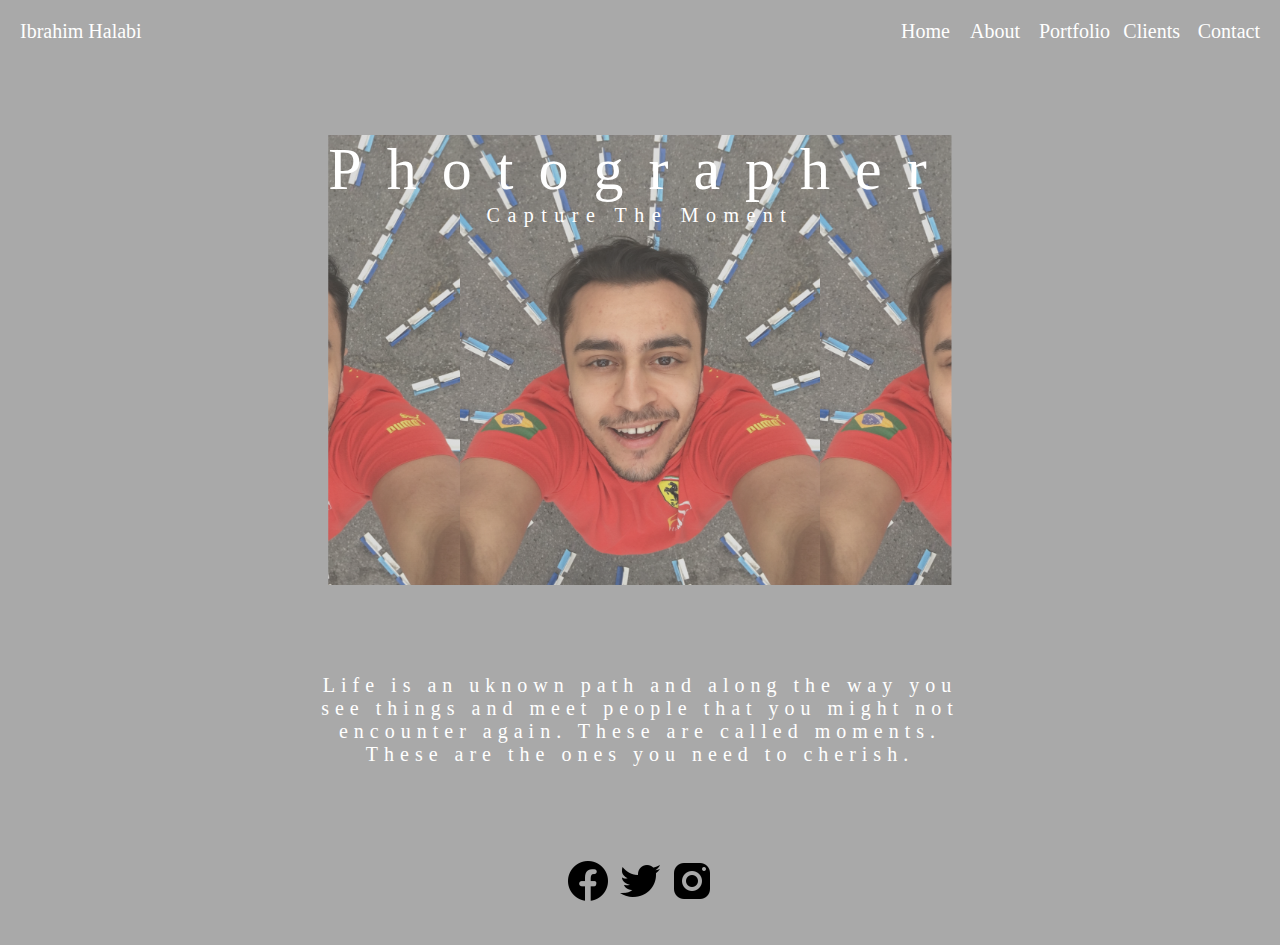
<file: index.html>
<!DOCTYPE html>
<html lang="en">

<head>
  <meta charset="UTF-8">
  <meta name="viewport" content="width=device-width, initial-scale=1.0">
  <meta http-equiv="X-UA-Compatible" content="ie=edge">
  <title>Ibrahim Halabi | Photography |</title>
  <link rel="stylesheet" href="styles/index.css">
  <link rel="shortcut icon" href="icons/camera-funky.png" type="image/x-icon">
</head>

<body>

  <!-- Header links begins  -->

  <header class="header">

    <div class="my-name-header">
      <a href="index.html" class="link-class">Ibrahim Halabi</a>
    </div>

    <div class="home">
      <a href="index.html" class="link-class">Home</a>
    </div>

    <div class="about">
      <a href="about.html" class="link-class">About</a>
    </div>

    <div class="portfolio">
      <a href="portfolio.html" class="link-class">Portfolio</a>
    </div>

    <div class="clients">
      <a href="clients.html" class="link-class">Clients</a>
    </div>

    <div class="contact">
      <a href="contact.html" class="link-class">Contact</a>
    </div>

  </header>

  <!-- Header links ends  -->

  <!-- Photo section begins  -->

  <div class="heading">
    <h2 class="photographer">Photographer</h2>
    <h3 class="capture-the-moment">Capture The Moment</h3>
  </div>

  <!-- Photo section ends  -->

  <!-- Statement section begins  -->

  <div class="statement">
    <p>Life is an uknown path and along the way you see things
      and meet people that you might not encounter again.
      These are called moments.
      These are the ones you need to cherish.</p>
  </div>

  <!-- Statement section ends  -->

  <!-- Footer begins  -->

  <footer class="footer">
    <table>
      <tr>
        <td>
          <a href="http://facebook.com" target="_blank">
            <img src="icons/facebook-icon-black.png" alt="facebook icon" class="facebook-icon"></a>
          <a href="http://twitter.com" target="_blank">
            <img src="icons/twitter-icon-black-two.png" alt="twitter icon" class="twitter-icon"></a>
          <a href="http://instagram.com" target="_blank">
            <img src="icons/instagram-icon-black.png" alt="instagram icon" class="instagram-icon"></a>
        </td>
      </tr>
    </table>
  </footer>

  <!-- Footer ends  -->

</body>

</html>
</file>
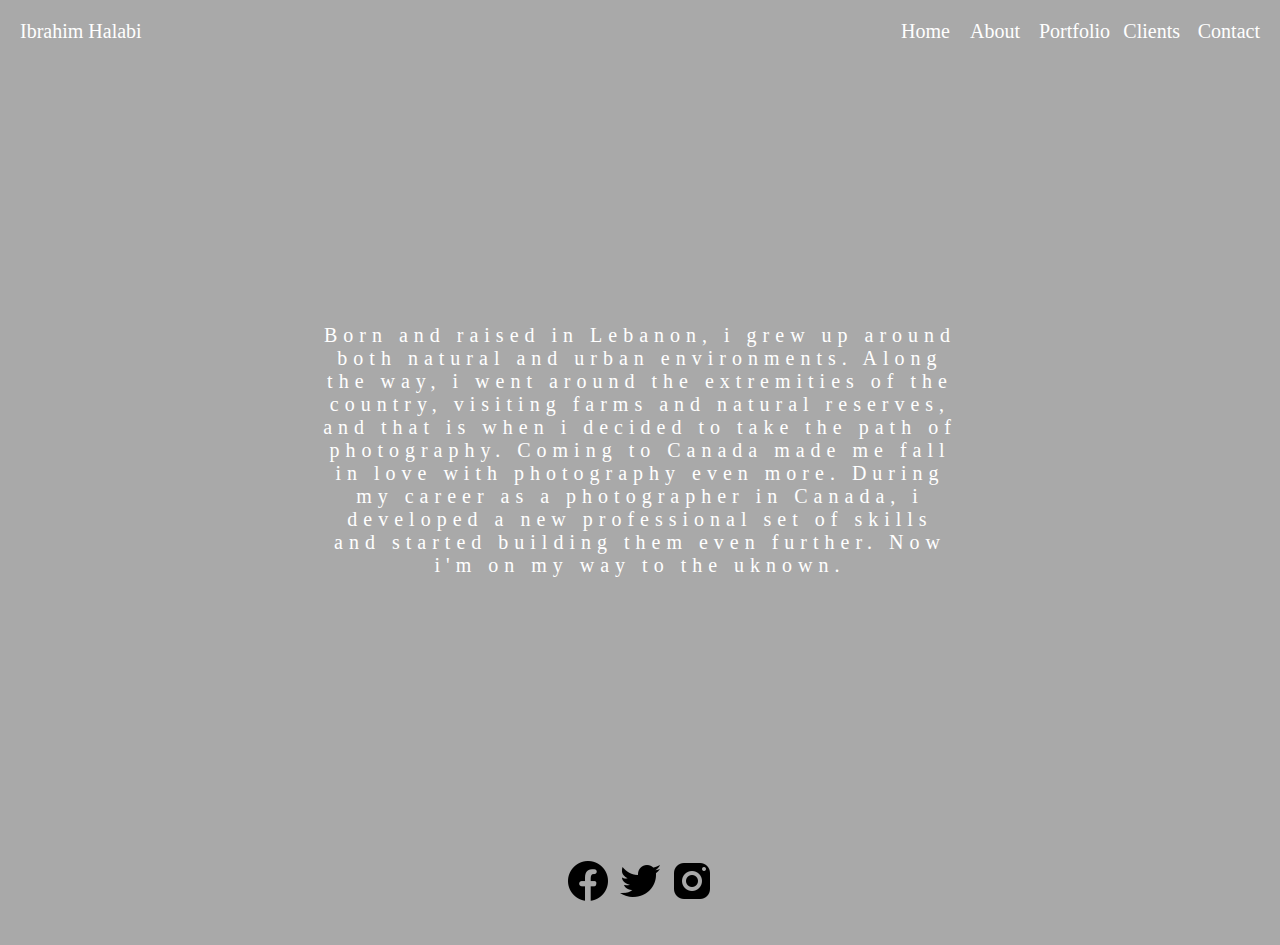
<file: about.html>
<!DOCTYPE html>
<html lang="en">

<head>
  <meta charset="UTF-8">
  <meta name="viewport" content="width=device-width, initial-scale=1.0">
  <meta http-equiv="X-UA-Compatible" content="ie=edge">
  <title>Ibrahim Halabi | About |</title>
  <link rel="stylesheet" href="styles/about.css">
  <link rel="shortcut icon" href="icons/camera-funky.png" type="image/x-icon">
</head>

<body>

  <!-- Header links begins  -->

  <header class="header">

    <div class="my-name-header">
      <a href="index.html" class="link-class">Ibrahim Halabi</a>
    </div>

    <div class="home">
      <a href="index.html" class="link-class">Home</a>
    </div>

    <div class="about">
      <a href="about.html" class="link-class">About</a>
    </div>

    <div class="portfolio">
      <a href="portfolio.html" class="link-class">Portfolio</a>
    </div>

    <div class="clients">
      <a href="clients.html" class="link-class">Clients</a>
    </div>

    <div class="contact">
      <a href="contact.html" class="link-class">Contact</a>
    </div>

  </header>

  <!-- Header links ends  -->

  <!-- About statement section begins  -->

  <div class="about-one">

    <p>Born and raised in Lebanon,
      i grew up around both natural and urban environments.
      Along the way, i went around the extremities of the country,
      visiting farms and natural reserves,
      and that is when i decided to take the path of photography.
      Coming to Canada made me fall in love with photography even more.
      During my career as a photographer in Canada, i developed
      a new professional set of skills and started building them even further.
      Now i'm on my way to the uknown.
    </p>
  </div>

  <!-- About statement section ends  -->

  <!-- Footer begins  -->

  <footer class="footer">
    <table>
      <tr>
        <td>
          <a href="http://facebook.com" target="_blank">
            <img src="icons/facebook-icon-black.png" alt="facebook icon" class="facebook-icon"></a>
          <a href="http://twitter.com" target="_blank">
            <img src="icons/twitter-icon-black-two.png" alt="twitter icon" class="twitter-icon"></a>
          <a href="http://instagram.com" target="_blank">
            <img src="icons/instagram-icon-black.png" alt="instagram icon" class="instagram-icon"></a>
        </td>
      </tr>
    </table>
  </footer>

  <!-- Footer ends  -->

</body>

</html>
</file>
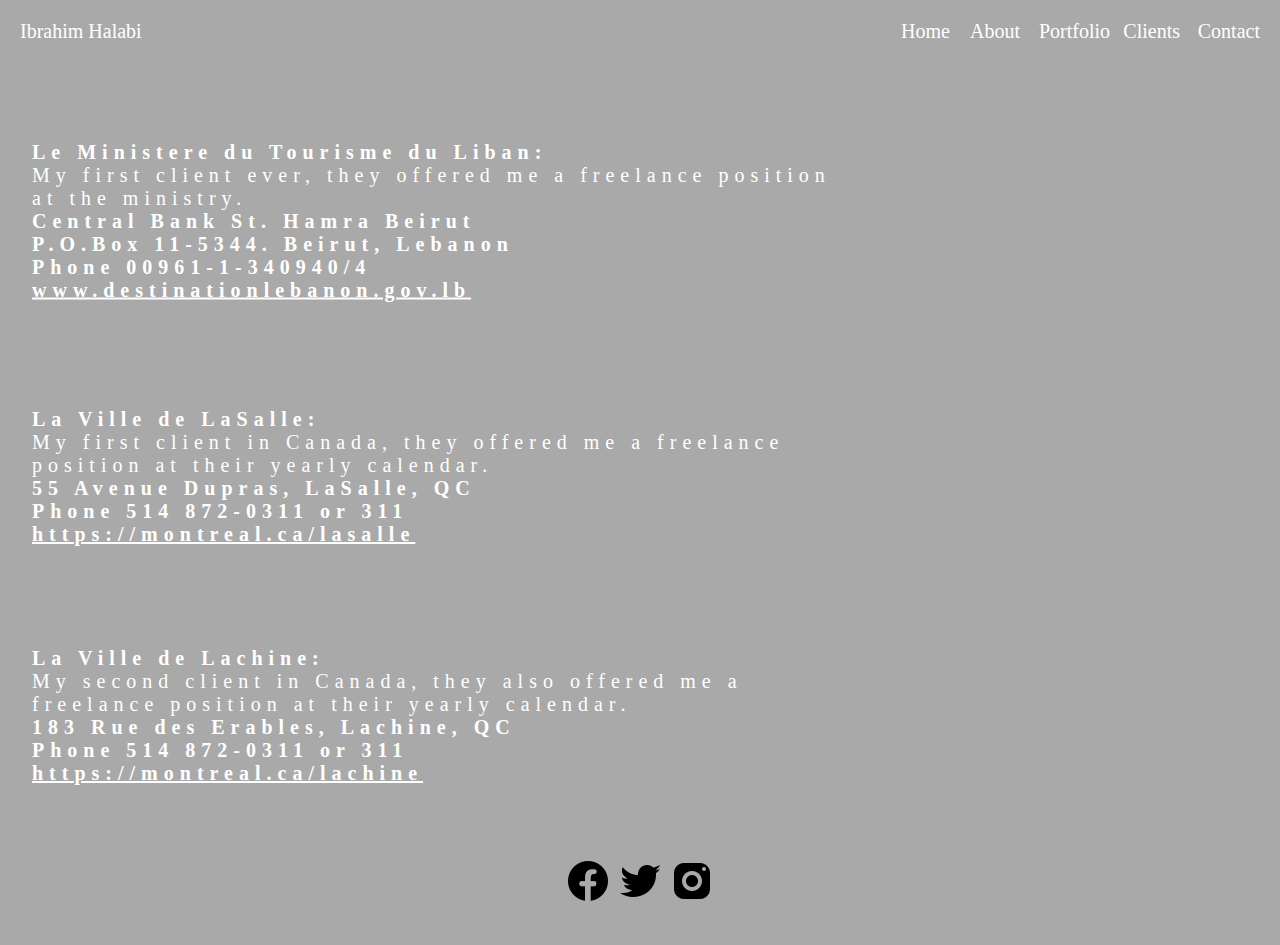
<file: clients.html>
<!DOCTYPE html>
<html lang="en">

<head>
  <meta charset="UTF-8">
  <meta name="viewport" content="width=device-width, initial-scale=1.0">
  <meta http-equiv="X-UA-Compatible" content="ie=edge">
  <title>Ibrahim Halabi | Clients |</title>
  <link rel="stylesheet" href="styles/clients.css">
  <link rel="shortcut icon" href="icons/camera-funky.png" type="image/x-icon">
</head>

<body>

  <!-- Header links begins  -->

  <header class="header">

    <div class="my-name-header">
      <a href="index.html" class="link-class">Ibrahim Halabi</a>
    </div>

    <div class="home">
      <a href="index.html" class="link-class">Home</a>
    </div>

    <div class="about">
      <a href="about.html" class="link-class">About</a>
    </div>

    <div class="portfolio">
      <a href="portfolio.html" class="link-class">Portfolio</a>
    </div>

    <div class="clients">
      <a href="clients.html" class="link-class">Clients</a>
    </div>

    <div class="contact">
      <a href="contact.html" class="link-class">Contact</a>
    </div>

  </header>

  <!-- Header links ends  -->

  <!-- Clients section begins  -->

  <div class="client-one">
    <p><strong>Le Ministere du Tourisme du Liban:</strong>
      <br>
      My first client ever, they offered me a freelance position at the ministry.
      <br>
      <strong> Central Bank St. Hamra Beirut
        <br>
        P.O.Box 11-5344. Beirut, Lebanon
        <br>
        Phone 00961-1-340940/4
        <br>
        <a href="http://mot.gov.lb/" target="_blank" class="link-class-2">www.destinationlebanon.gov.lb</a>
        <br></strong>
    </p>
  </div>

  <div class="client-two">
    <p><strong>La Ville de LaSalle:</strong>
      <br>
      My first client in Canada, they offered me a freelance position at their yearly calendar.
      <strong><br>
        55 Avenue Dupras, LaSalle, QC
        <br>
        Phone 514 872-0311 or 311
        <br>
        <a href="https://montreal.ca/lasalle" target="_blank" class="link-class-2">https://montreal.ca/lasalle</a>
        <br></strong>
    </p>
  </div>

  <div class="client-three">
    <p><strong>La Ville de Lachine:</strong>
      <br>
      My second client in Canada, they also offered me a freelance position at their yearly calendar.
      <strong><br>
        183 Rue des Erables, Lachine, QC
        <br>
        Phone 514 872-0311 or 311
        <br>
        <a href="https://montreal.ca/lachine" target="_blank" class="link-class-2">https://montreal.ca/lachine</a>
        <br></strong>
    </p>
  </div>

  <!-- Clients section ends  -->

  <!-- Footer begins  -->

  <footer class="footer">
    <table>
      <tr>
        <td>
          <a href="http://facebook.com" target="_blank">
            <img src="icons/facebook-icon-black.png" alt="facebook icon" class="facebook-icon"></a>
          <a href="http://twitter.com" target="_blank">
            <img src="icons/twitter-icon-black-two.png" alt="twitter icon" class="twitter-icon"></a>
          <a href="http://instagram.com" target="_blank">
            <img src="icons/instagram-icon-black.png" alt="instagram icon" class="instagram-icon"></a>
        </td>
      </tr>
    </table>
  </footer>

  <!-- Footer ends  -->

</body>

</html>
</file>
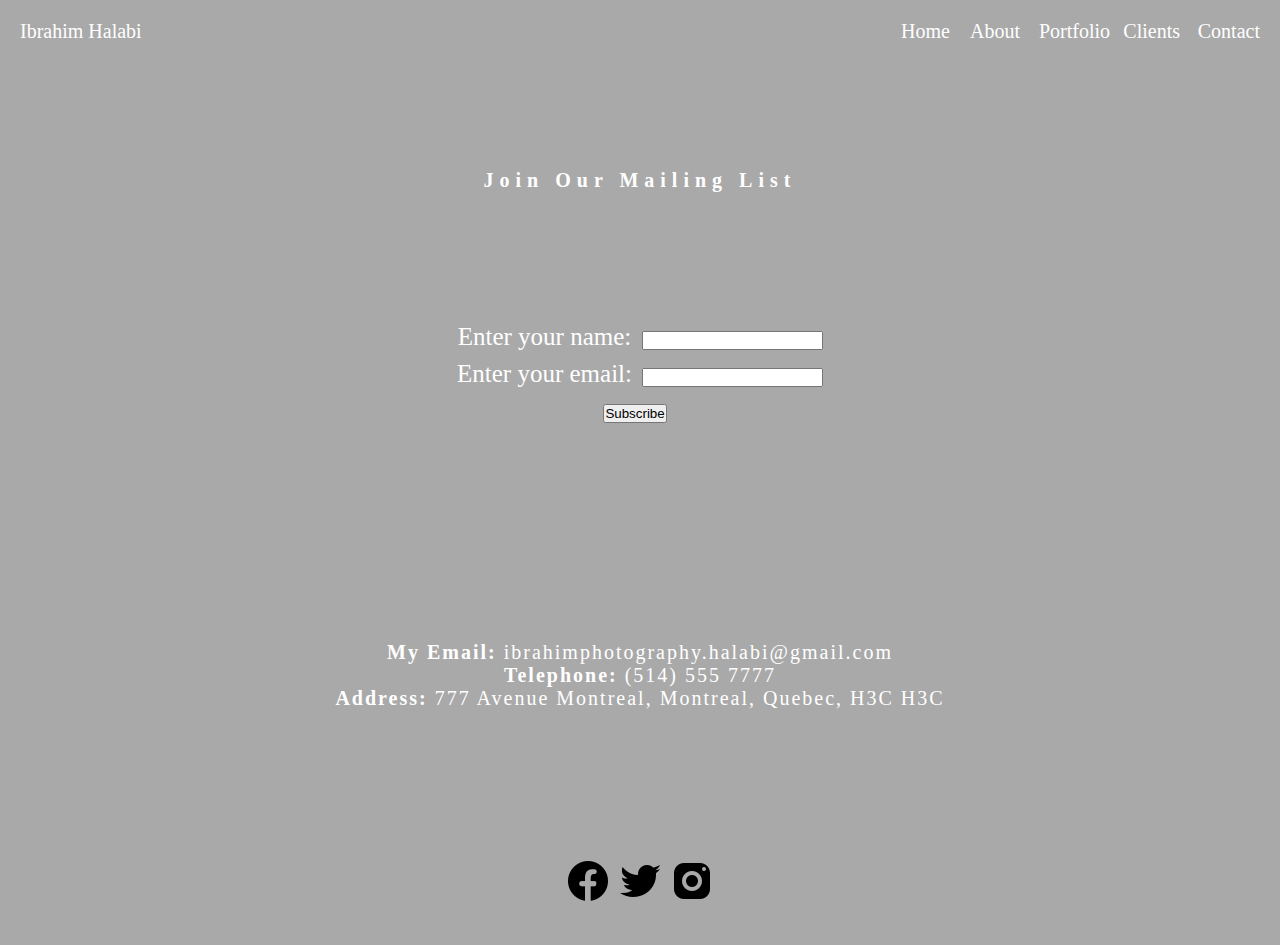
<file: contact.html>
<!DOCTYPE html>
<html lang="en">

<head>
  <meta charset="UTF-8">
  <meta name="viewport" content="width=device-width, initial-scale=1.0">
  <meta http-equiv="X-UA-Compatible" content="ie=edge">
  <title>Ibrahim Halabi | Contact |</title>
  <link rel="stylesheet" href="styles/contact.css">
  <link rel="shortcut icon" href="icons/camera-funky.png" type="image/x-icon">
</head>

<body>

  <!-- Header links begins  -->

  <header class="header">

    <div class="my-name-header">
      <a href="index.html" class="link-class">Ibrahim Halabi</a>
    </div>

    <div class="home">
      <a href="index.html" class="link-class">Home</a>
    </div>

    <div class="about">
      <a href="about.html" class="link-class">About</a>
    </div>

    <div class="portfolio">
      <a href="portfolio.html" class="link-class">Portfolio</a>
    </div>

    <div class="clients">
      <a href="clients.html" class="link-class">Clients</a>
    </div>

    <div class="contact">
      <a href="contact.html" class="link-class">Contact</a>
    </div>

  </header>

  <!-- Header links ends  -->

  <!-- Join text section begins  -->

  <div class="join-our-mailing-list">
    <p><strong>Join Our Mailing List</strong></p>
  </div>

  <!-- Join text section ends  -->

  <!-- Forms section begins  -->

  <div class="enter-your">
    <form action="" method="get" class="form">

      <div class="form">
        <label for="name">Enter your name: </label>
        <input type="text" name="name" id="name" required>
      </div>

      <div class="form">
        <label for="email">Enter your email: </label>
        <input type="email" name="email" id="email" required>
      </div>

      <div class="form">
        <input type="submit" value="Subscribe" id="subscribe">
      </div>

    </form>
  </div>

  <!-- Forms section ends  -->

  <!-- Contact me info section begins  -->

  <div class="contact-me-info">
    <p><strong>My Email:</strong> ibrahimphotography.halabi@gmail.com
      <br>
      <strong>Telephone:</strong> (514) 555 7777
      <br>
      <strong>Address:</strong> 777 Avenue Montreal, Montreal, Quebec, H3C H3C
      <br>
    </p>
  </div>

  <!-- Contact me info section ends  -->

  <!-- Footer begins  -->

  <footer class="footer">
    <table>
      <tr>
        <td>
          <a href="http://facebook.com" target="_blank">
            <img src="icons/facebook-icon-black.png" alt="facebook icon" class="facebook-icon"></a>
          <a href="http://twitter.com" target="_blank">
            <img src="icons/twitter-icon-black-two.png" alt="twitter icon" class="twitter-icon"></a>
          <a href="http://instagram.com" target="_blank">
            <img src="icons/instagram-icon-black.png" alt="instagram icon" class="instagram-icon"></a>
        </td>
      </tr>
    </table>
  </footer>

  <!-- Footer ends  -->

</body>

</html>
</file>
<file: styles/index.css>
* {
  margin: 0;
  padding: 0;
  box-sizing: border-box;
}


html {
  scroll-behavior: smooth;
}


body {
  font-family: "calibri light";
  font-weight: 400;
  font-size: 16px;
  background-color: darkgray;
  text-align: center;
  scroll-behavior: smooth;
}


.header {
  height: 100vh;
  background-size: cover;
  background-position: center;
  color: white;
}

.link-class{
  text-decoration: none;
  color: white;
}


.my-name-header{
  font-size: 20px;
  position: absolute;
  top: 20px;
  left: 20px;
}


.home{
  font-size: 20px;
  position: absolute;
  top: 20px;
  right: 330px;
}


.about{
  font-size: 20px;
  position: absolute;
  top: 20px;
  right: 260px;
}


.portfolio{
  font-size: 20px;
  position: absolute;
  top: 20px;
  right: 170px;
}


.clients{
  font-size: 20px;
  position: absolute;
  top: 20px;
  right: 100px;
}


.contact{
  font-size: 20px;
  position: absolute;
  top: 20px;
  right: 20px;
}

a:visited {
  color: white;
  background-color: transparent;
  text-decoration: none;
}

.heading {
  height: 50vh;
  position: absolute;
  top: 40%;
  left: 50%;
  color: white;
  transform: translate(-50%, -50%);
  background-image: linear-gradient(to right bottom, #9999995b, #a0a0a059), url(../images/my-picture.JPG);
  background-size: contain;
  background-position: center;
}


.photographer {
  font-size: 60px;
  font-weight: 400;
  letter-spacing: 25px;
}


.capture-the-moment  {
  font-size: 20px;
  font-weight: 400;
  letter-spacing: 7.5px;
}


.statement{
  position: absolute;
  top: 80%;
  left: 50%;
  color: white;
  transform: translate(-50%, -50%);
  font-size: 20px;
  font-weight: 400;
  letter-spacing: 6px;
}

.footer{
  height: 10vh;
  position: absolute;
  margin-bottom: 1%;
  left: 50%;
  color: white;
  transform: translate(-50%, -50%);
}
</file>
<file: styles/about.css>
* {
  margin: 0;
  padding: 0;
  box-sizing: border-box;
}


html {
  scroll-behavior: smooth;
}


body {
  font-family: "calibri light";
  font-weight: 400;
  font-size: 16px;
  background-color: darkgray;
  text-align: center;
  scroll-behavior: smooth;
}


.header {
  height: 100vh;
  background-size: cover;
  background-position: center;
  color: white;
}

.link-class{
  text-decoration: none;
  color: white;
}

.my-name-header{
  font-size: 20px;
  position: absolute;
  top: 20px;
  left: 20px;
}


.home{
  font-size: 20px;
  position: absolute;
  top: 20px;
  right: 330px;
}


.about{
  font-size: 20px;
  position: absolute;
  top: 20px;
  right: 260px;
}


.portfolio{
  font-size: 20px;
  position: absolute;
  top: 20px;
  right: 170px;
}


.clients{
  font-size: 20px;
  position: absolute;
  top: 20px;
  right: 100px;
}


.contact{
  font-size: 20px;
  position: absolute;
  top: 20px;
  right: 20px;
}

a:visited {
  color: white;
  background-color: transparent;
  text-decoration: none;
}


.about-one{
  position: absolute;
  top: 50%;
  left: 50%;
  color: white;
  transform: translate(-50%, -50%);
  font-size: 20px;
  font-weight: 400;
  letter-spacing: 6px;
}


.footer{
  height: 10vh;
  position: absolute;
  margin-bottom: 1%;
  left: 50%;
  color: white;
  transform: translate(-50%, -50%);
}
</file>
<file: styles/clients.css>
*{
  margin: 0;
  padding: 0;
  box-sizing: border-box;
}

  
html{
  scroll-behavior: smooth;
}
  
  
body{
  font-family: "calibri light";
  font-weight: 400;
  font-size: 16px;
  background-color: darkgray;
  text-align: center;
  scroll-behavior: smooth;
}
  
  
.header{
  height: 100vh;
  background-size: cover;
  background-position: center;
  color: white;
}
  
.link-class{
  text-decoration: none;
  color: white;
}

.link-class-2{
  color: white;
}
  
.my-name-header{
  font-size: 20px;
  position: absolute;
  top: 20px;
  left: 20px;
}
  
  
.home{
  font-size: 20px;
  position: absolute;
  top: 20px;
  right: 330px;
}
  
  
.about{
  font-size: 20px;
  position: absolute;
  top: 20px;
  right: 260px;
}
  
  
.portfolio{
  font-size: 20px;
  position: absolute;
  top: 20px;
  right: 170px;
}
  
  
.clients{
  font-size: 20px;
  position: absolute;
  top: 20px;
  right: 100px;
}
  
  
.contact{
  font-size: 20px;
  position: absolute;
  top: 20px;
  right: 20px;
}
  
a:visited{
  color: white;
  background-color: transparent;
  text-decoration: none;
}
  
.client-one{
  position: absolute;
  top: 24.5%;
  left: 35%;
  text-align: left;
  color: white;
  transform: translate(-50%, -50%);
  font-size: 20px;
  font-weight: 400;
  letter-spacing: 6px;
}
  
  
.client-two{
  position: absolute;
  top: 53%;
  left: 35%;
  text-align: left;
  color: white;
  transform: translate(-50%, -50%);
  font-size: 20px;
  font-weight: 400;
  letter-spacing: 6px;
}
  
  
.client-three{
  position: absolute;
  top: 79.5%;
  left: 35%;
  text-align: left;
  color: white;
  transform: translate(-50%, -50%);
  font-size: 20px;
  font-weight: 400;
  letter-spacing: 6px;
}


.footer{
  height: 10vh;
  position: absolute;
  margin-bottom: 1%;
  left: 50%;
  color: white;
  transform: translate(-50%, -50%);
}
</file>
<file: styles/contact.css>
*{
  margin: 0;
  padding: 0;
  box-sizing: border-box;
}

  
html {
  scroll-behavior: smooth;
}
  
  
body {
  font-family: "calibri light";
  font-weight: 400;
  font-size: 16px;
  background-color: darkgray;
  text-align: center;
  scroll-behavior: smooth;
}
  
  
.header {
  height: 100vh;
  background-size: cover;
  background-position: center;
  color: white;
}
  
.link-class{
  text-decoration: none;
  color: white;
}
  
.my-name-header{
  font-size: 20px;
  position: absolute;
  top: 20px;
  left: 20px;
}
  
  
.home{
  font-size: 20px;
  position: absolute;
  top: 20px;
  right: 330px;
}
  
  
.about{
  font-size: 20px;
  position: absolute;
  top: 20px;
  right: 260px;
}
  
  
.portfolio{
  font-size: 20px;
  position: absolute;
  top: 20px;
  right: 170px;
}
  
  
.clients{
  font-size: 20px;
  position: absolute;
  top: 20px;
  right: 100px;
}
  
a:visited {
  color: white;
  background-color: transparent;
  text-decoration: none;
}
  
.contact{
  font-size: 20px;
  position: absolute;
  top: 20px;
  right: 20px;
}
  

.join-our-mailing-list{
  position: absolute;
  top: 20%;
  left: 50%;
  text-align: center;
  color: white;
  transform: translate(-50%, -50%);
  font-size: 20px;
  font-weight: 400;
  letter-spacing: 6px;
}


.enter-your{
  position: absolute;
  top: 40%;
  left: 50%;
  transform: translate(-50%, -50%);
  font-size: 25px;
  color: white;
}


form.form {
  display: table;
}

div.form {
  display: table-row;
}

label, input {
  display: table-cell;
  margin-bottom: 10px;
}

label {
  padding-right: 10px;
}

#subscribe {
  position: absolute;
  top: 110%;
  left: 40%;
}
  

.contact-me-info{
  position: absolute;
  top: 75%;
  left: 50%;
  text-align: center;
  color: white;
  transform: translate(-50%, -50%);
  font-size: 20px;
  font-weight: 400;
  letter-spacing: 2px;
}


.footer{
  height: 10vh;
  position: absolute;
  margin-bottom: 1%;
  left: 50%;
  color: white;
  transform: translate(-50%, -50%);
}
</file>
